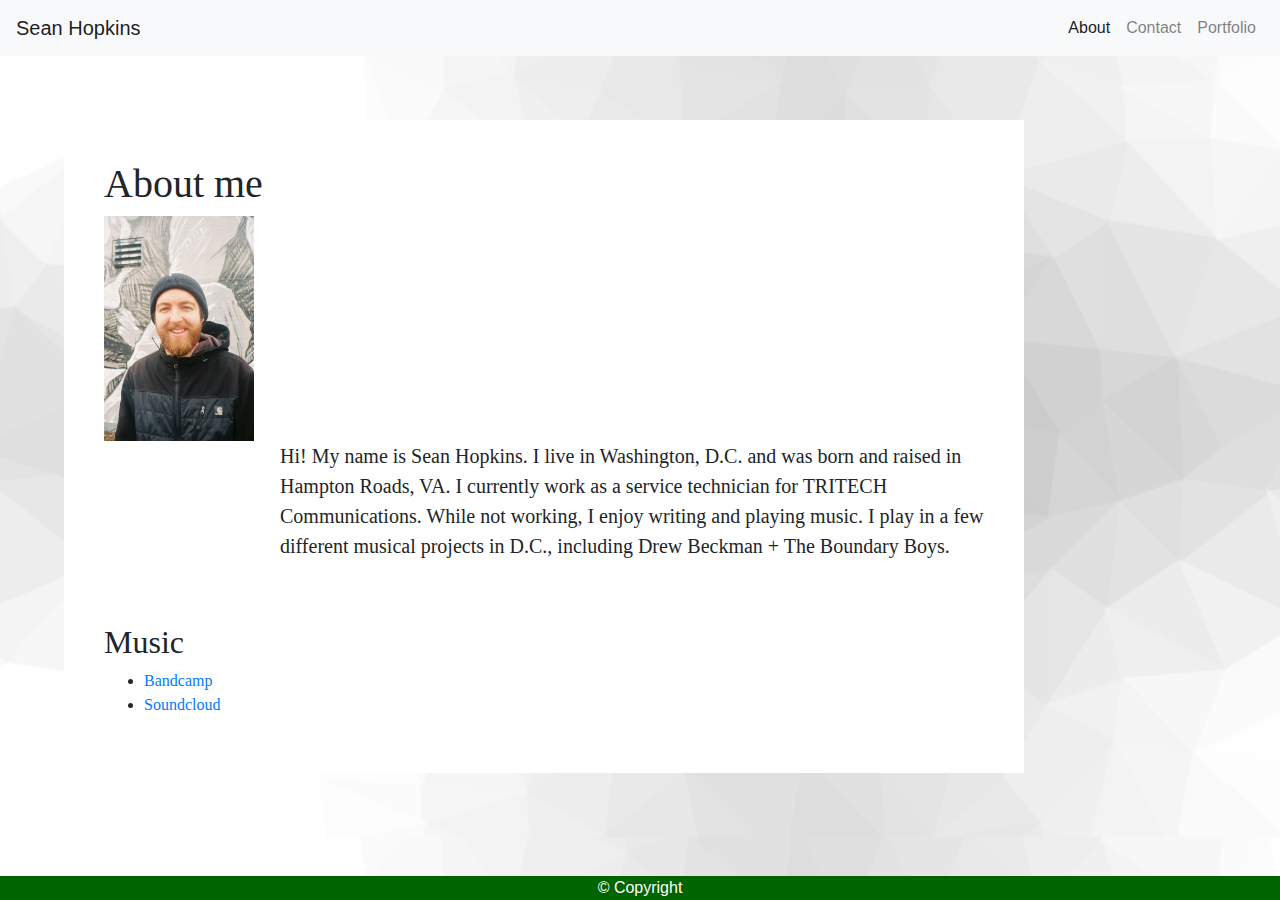
<file: index.html>
<!DOCTYPE html>
<html lang="en">

<head>
    <meta charset="UTF-8">
    <meta name="viewport" content="width=device-width, initial-scale=1.0">
    <title>Index</title>
    <!-- Bootstrap CSS Link  -->
    <link rel="stylesheet" href="https://stackpath.bootstrapcdn.com/bootstrap/4.5.2/css/bootstrap.min.css"
        integrity="sha384-JcKb8q3iqJ61gNV9KGb8thSsNjpSL0n8PARn9HuZOnIxN0hoP+VmmDGMN5t9UJ0Z" crossorigin="anonymous">

    <!-- CSS Stylesheet Link -->
    <link rel="stylesheet" href="stylesheet.css">
</head>

<body id="body">

    <nav class="navbar navbar-expand-lg navbar-light bg-light">
        <span class="navbar-brand mb-0 h1">Sean Hopkins</span>
        <button class="navbar-toggler" type="button" data-toggle="collapse" data-target="#navbarNavAltMarkup"
            aria-controls="navbarNavAltMarkup" aria-expanded="false" aria-label="Toggle navigation">
            <span class="navbar-toggler-icon"></span>
        </button>
        <section class="collapse navbar-collapse" id="navbarNavAltMarkup">
            <article class="navbar-nav">
                <a class="nav-link active" href="index.html">About <span class="sr-only">(current)</span></a>
                <a class="nav-link" href="contact.html">Contact</a>
                <a class="nav-link" href="portfolio.html">Portfolio</a>
            </article>
        </section>
    </nav>

    <main class="container">
        <section class="row">
            <article class="col-md-12">
                <h1>About me</h1>
            </article>
        </section>
        <section class="row">
            <section class="col-md-12">
                <section class="row">
                    <article class="col-md-12" id="aboutMe">
                        <img src="profile_photo.jpg" alt="Profile Photo" id="aboutImage" width="150" height="225">
                        <p id="firstParagraph">
                            Hi! My name is Sean Hopkins. I live in Washington, D.C. and was born and raised in Hampton
                            Roads, VA. I currently work as a service technician for TRITECH Communications. While not
                            working, I enjoy writing and playing music. I play in a few different musical projects in
                            D.C., including Drew Beckman + The Boundary Boys.
                        </p>
                    </article>
                </section>
                <section class="row">
                    <article class="col-md-12">
                        <h2>Music</h2>
                        <ul>
                            <li>
                                <a href="https://seanhopkins.bandcamp.com/releases">Bandcamp</a>
                            </li>
                            <li>
                                <a href="https://soundcloud.com/hopkinsmusicllc">Soundcloud</a>
                            </li>
                        </ul>
                    </article>
                </section>
            </section>
        </section>
    </main>







    <footer class="footer">© Copyright</footer>

    <!-- Bootstrap JS Link  -->
    <script src="https://stackpath.bootstrapcdn.com/bootstrap/4.5.2/js/bootstrap.min.js"
        integrity="sha384-B4gt1jrGC7Jh4AgTPSdUtOBvfO8shuf57BaghqFfPlYxofvL8/KUEfYiJOMMV+rV"
        crossorigin="anonymous"></script>
    <!-- Bootstrap jQuery Link -->
    <script src="https://code.jquery.com/jquery-3.5.1.slim.min.js"
        integrity="sha384-DfXdz2htPH0lsSSs5nCTpuj/zy4C+OGpamoFVy38MVBnE+IbbVYUew+OrCXaRkfj"
        crossorigin="anonymous"></script>
    <!-- Bootstrap Popper.js Link -->
    <script src="https://cdn.jsdelivr.net/npm/popper.js@1.16.1/dist/umd/popper.min.js"
        integrity="sha384-9/reFTGAW83EW2RDu2S0VKaIzap3H66lZH81PoYlFhbGU+6BZp6G7niu735Sk7lN"
        crossorigin="anonymous"></script>
</body>

</html>
</file>
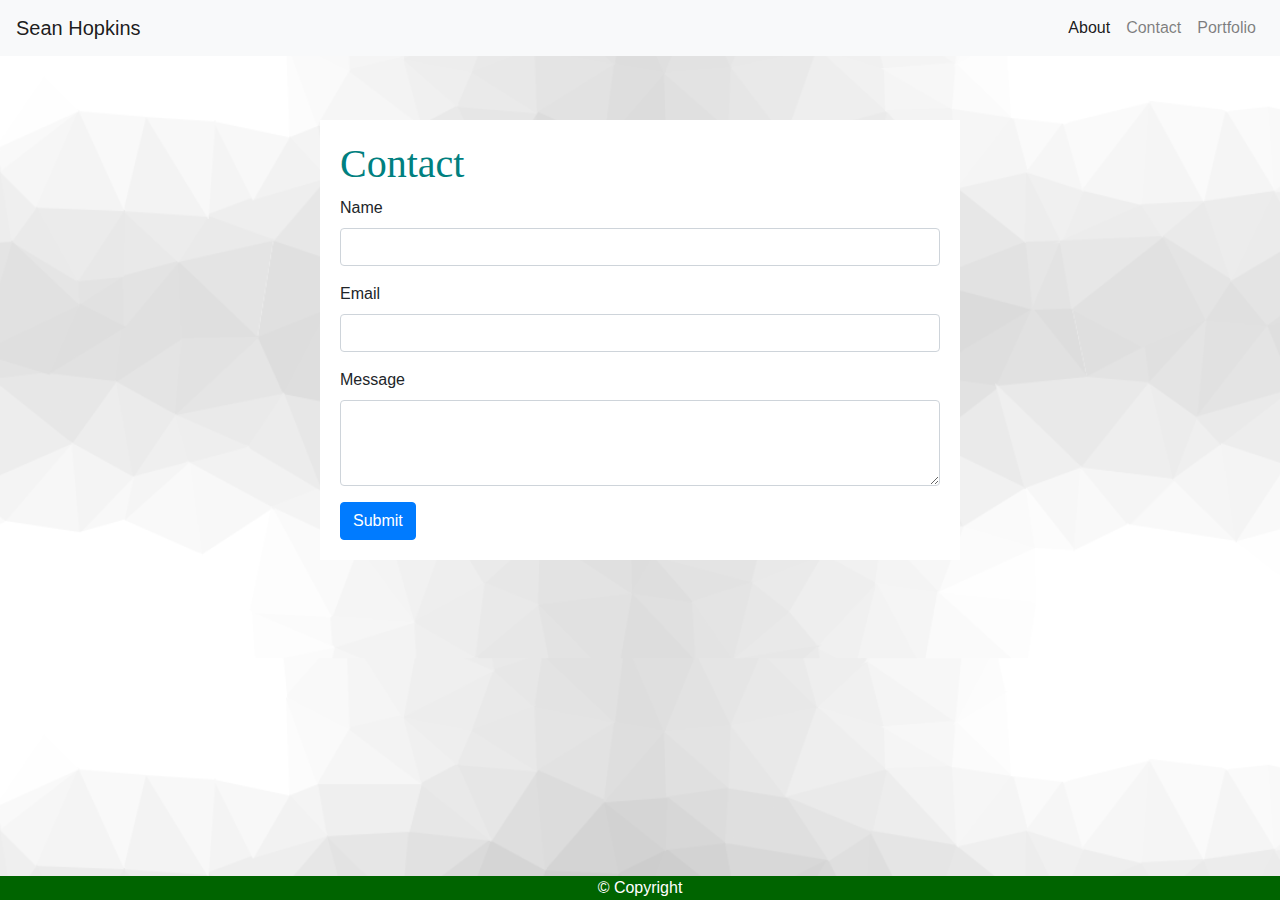
<file: contact.html>
<!DOCTYPE html>
<html lang="en">

<head>
    <meta charset="UTF-8">
    <meta name="viewport" content="width=device-width, initial-scale=1.0">
    <title>Contact</title>
    <!-- Bootstrap CSS Link  -->
    <link rel="stylesheet" href="https://stackpath.bootstrapcdn.com/bootstrap/4.5.2/css/bootstrap.min.css"
        integrity="sha384-JcKb8q3iqJ61gNV9KGb8thSsNjpSL0n8PARn9HuZOnIxN0hoP+VmmDGMN5t9UJ0Z" crossorigin="anonymous">

    <!-- CSS Stylesheet Link -->
    <link rel="stylesheet" href="stylesheet.css">
</head>

<body id="body">
    <nav class="navbar navbar-expand-lg navbar-light bg-light">
        <span class="navbar-brand mb-0 h1">Sean Hopkins</span>
        <button class="navbar-toggler" type="button" data-toggle="collapse" data-target="#navbarNavAltMarkup"
            aria-controls="navbarNavAltMarkup" aria-expanded="false" aria-label="Toggle navigation">
            <span class="navbar-toggler-icon"></span>
        </button>
        <section class="collapse navbar-collapse" id="navbarNavAltMarkup">
            <article class="navbar-nav">
                <a class="nav-link active" href="index.html">About<span class="sr-only">(current)</span></a>
                <a class="nav-link" href="contact.html">Contact</a>
                <a class="nav-link" href="portfolio.html">Portfolio</a>
                <!-- <a class="nav-link disabled" href="#" tabindex="-1" aria-disabled="true">Disabled</a> -->
            </article>
        </section>
    </nav>

    <form class="form">
        <h1 class="header">Contact</h1>
        <article class="form-group">
            <label for="name-one">Name</label>
            <input type="name" class="form-control" id="name-one">
        </article>
        <article class="form-group">
            <label for="email-one">Email</label>
            <input type="email" class="form-control" id="email-one">
        </article>
        <article class="form-group">
            <label for="message-one">Message</label>
            <textarea type="message" class="form-control" id="message-one" rows="3"></textarea>
        </article>
        <button type="submit" class="btn btn-primary">Submit</button>
    </form>

    <footer class="footer">© Copyright</footer>







    <!-- Bootstrap JS Link  -->
    <script src="https://stackpath.bootstrapcdn.com/bootstrap/4.5.2/js/bootstrap.min.js"
        integrity="sha384-B4gt1jrGC7Jh4AgTPSdUtOBvfO8shuf57BaghqFfPlYxofvL8/KUEfYiJOMMV+rV"
        crossorigin="anonymous"></script>
    <!-- Bootstrap jQuery Link -->
    <script src="https://code.jquery.com/jquery-3.5.1.slim.min.js"
        integrity="sha384-DfXdz2htPH0lsSSs5nCTpuj/zy4C+OGpamoFVy38MVBnE+IbbVYUew+OrCXaRkfj"
        crossorigin="anonymous"></script>
    <!-- Bootstrap Popper.js Link -->
    <script src="https://cdn.jsdelivr.net/npm/popper.js@1.16.1/dist/umd/popper.min.js"
        integrity="sha384-9/reFTGAW83EW2RDu2S0VKaIzap3H66lZH81PoYlFhbGU+6BZp6G7niu735Sk7lN"
        crossorigin="anonymous"></script>
</body>

</html>
</file>
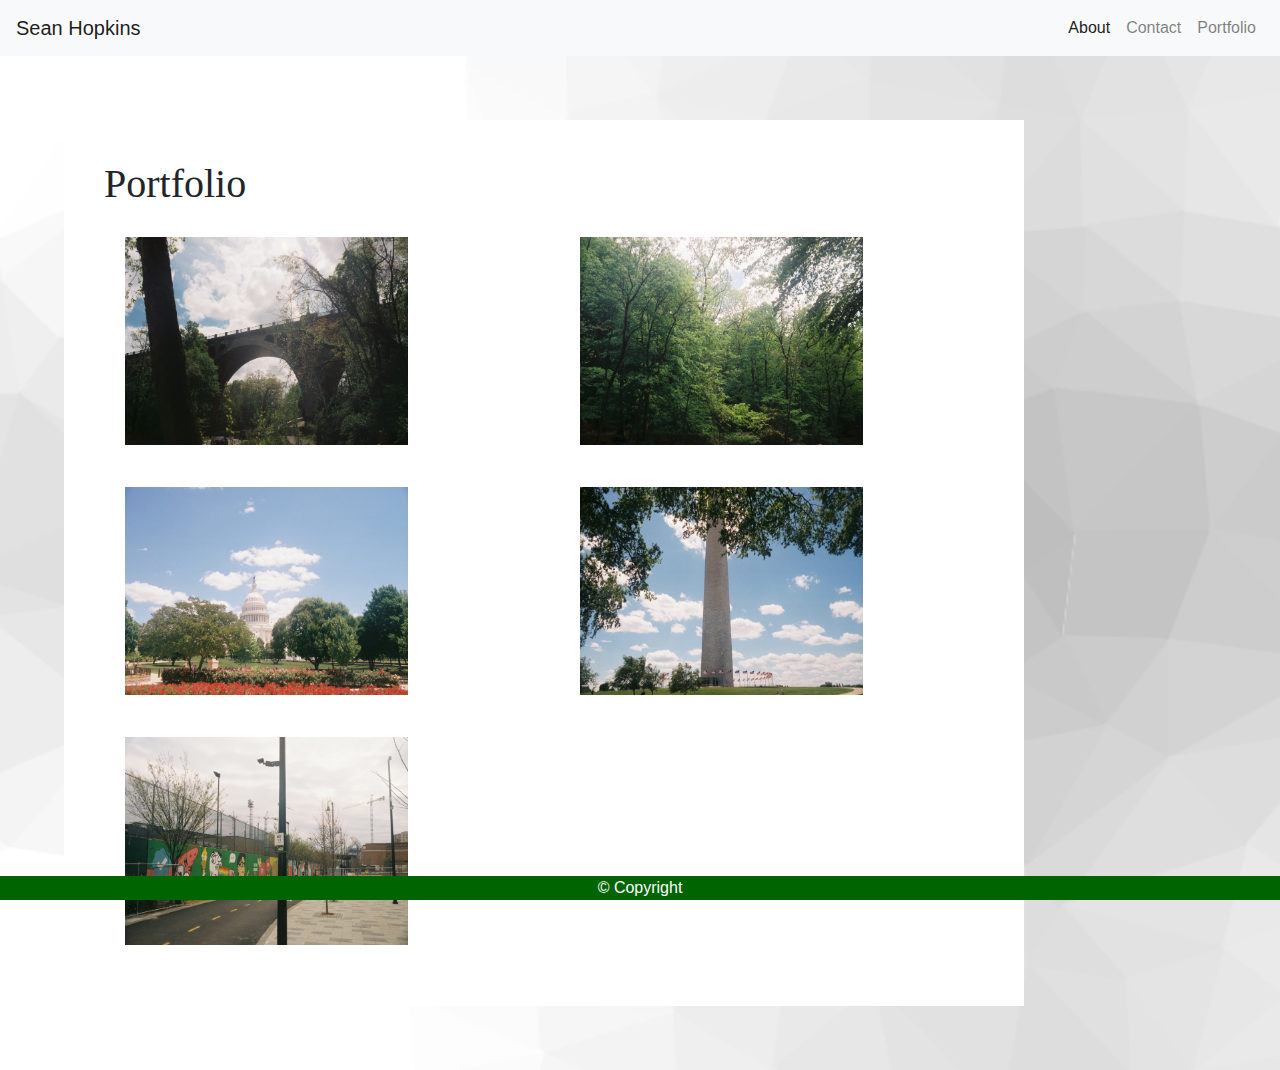
<file: portfolio.html>
<!DOCTYPE html>
<html lang="en">

<head>
  <meta charset="UTF-8">
  <meta name="viewport" content="width=device-width, initial-scale=1.0">
  <title>Portfolio</title>

  <!-- Bootstrap CSS Link  -->
  <link rel="stylesheet" href="https://stackpath.bootstrapcdn.com/bootstrap/4.5.2/css/bootstrap.min.css"
    integrity="sha384-JcKb8q3iqJ61gNV9KGb8thSsNjpSL0n8PARn9HuZOnIxN0hoP+VmmDGMN5t9UJ0Z" crossorigin="anonymous">

  <!-- CSS Stylesheet Link -->
  <link rel="stylesheet" href="stylesheet.css">
</head>

<body id="body">
  <nav class="navbar navbar-expand-lg navbar-light bg-light">
    <span class="navbar-brand mb-0 h1">Sean Hopkins</span>
    <button class="navbar-toggler" type="button" data-toggle="collapse" data-target="#navbarNavAltMarkup"
      aria-controls="navbarNavAltMarkup" aria-expanded="false" aria-label="Toggle navigation">
      <span class="navbar-toggler-icon"></span>
    </button>
    <section class="collapse navbar-collapse" id="navbarNavAltMarkup">
      <article class="navbar-nav">
        <a class="nav-link active" href="index.html">About <span class="sr-only">(current)</span></a>
        <a class="nav-link" href="contact.html">Contact</a>
        <a class="nav-link" href="portfolio.html">Portfolio</a>
      </article>
    </section>
  </nav>

  <main class="container">
    <section class="row">
      <article class="col-md-12">
        <h1>Portfolio</h1>
      </article>
    </section>
    <section class="row">
      <section class="col-sm-12">
        <section class="row">
          <article class="col-lg-6">
            <img src="Portfolio One.jpg" alt="Portfolio One" class="portfolioImage" width="325" height="250">
          </article>
          <article class="col-lg-6">
            <img src="Portfolio Two.jpg" alt="Portfolio Two" class="portfolioImage" width="325" height="250">
          </article>
        </section>
        <section class="row">
          <article class="col-lg-6">
            <img src="Portfolio Three.jpg" alt="Portfolio Three" class="portfolioImage" width="325" height="250">
          </article>
          <article class="col-lg-6">
            <img src="Portfolio Four.jpg" alt="Portfolio Four" class="portfolioImage" width="325" height="250">
          </article>
        </section>
        <section class="row">
          <article class="col-lg-6">
            <img src="Portfolio Five.jpg" alt="Portfolio Five" class="portfolioImage" width="325" height="250">
          </article>
        </section>
      </section>
    </section>
  </main>


  <footer class="footer">© Copyright</footer>

  <!-- Bootstrap JS Link  -->
  <script src="https://stackpath.bootstrapcdn.com/bootstrap/4.5.2/js/bootstrap.min.js"
    integrity="sha384-B4gt1jrGC7Jh4AgTPSdUtOBvfO8shuf57BaghqFfPlYxofvL8/KUEfYiJOMMV+rV"
    crossorigin="anonymous"></script>
  <!-- Bootstrap jQuery Link -->
  <script src="https://code.jquery.com/jquery-3.5.1.slim.min.js"
    integrity="sha384-DfXdz2htPH0lsSSs5nCTpuj/zy4C+OGpamoFVy38MVBnE+IbbVYUew+OrCXaRkfj"
    crossorigin="anonymous"></script>
  <!-- Bootstrap Popper.js Link -->
  <script src="https://cdn.jsdelivr.net/npm/popper.js@1.16.1/dist/umd/popper.min.js"
    integrity="sha384-9/reFTGAW83EW2RDu2S0VKaIzap3H66lZH81PoYlFhbGU+6BZp6G7niu735Sk7lN"
    crossorigin="anonymous"></script>
</body>

</html>
</file>
<file: stylesheet.css>
#body {
    background-image: url('cool-background.png');
    background-size: cover;
}


.navbar-nav {
    margin-left: auto;
    right: 0%;
}

.form {
    padding: 20px;
    background-color: white;
    width: 50%;
    margin-left: 25%;
    margin-top: 5%;
}

.header {
    color: teal;
    font-family: Georgia, 'Times New Roman', Times, serif;
}

.container {
    padding: 40px;
    background-color: white;
    width: 75%;
    margin-left: 5%;
    margin-top: 5%;
    margin-bottom: 5%;
    font-family: Georgia, 'Times New Roman', Times, serif;
}

#aboutMe {
    padding-bottom: 5%;
}

#aboutImage {
    float: left;
}

#firstParagraph {
    float: inline-start;
    width: 100%;
    padding-left: 20%;
    font-size: 20px;
}

.portfolioImage {
    padding: 5%;
    align-self: center;
}

.footer {
    position: fixed;
    left: 0;
    bottom: 0;
    width: 100%;
    background-color: darkgreen;
    color: white;
    text-align: center;   
}
</file>
